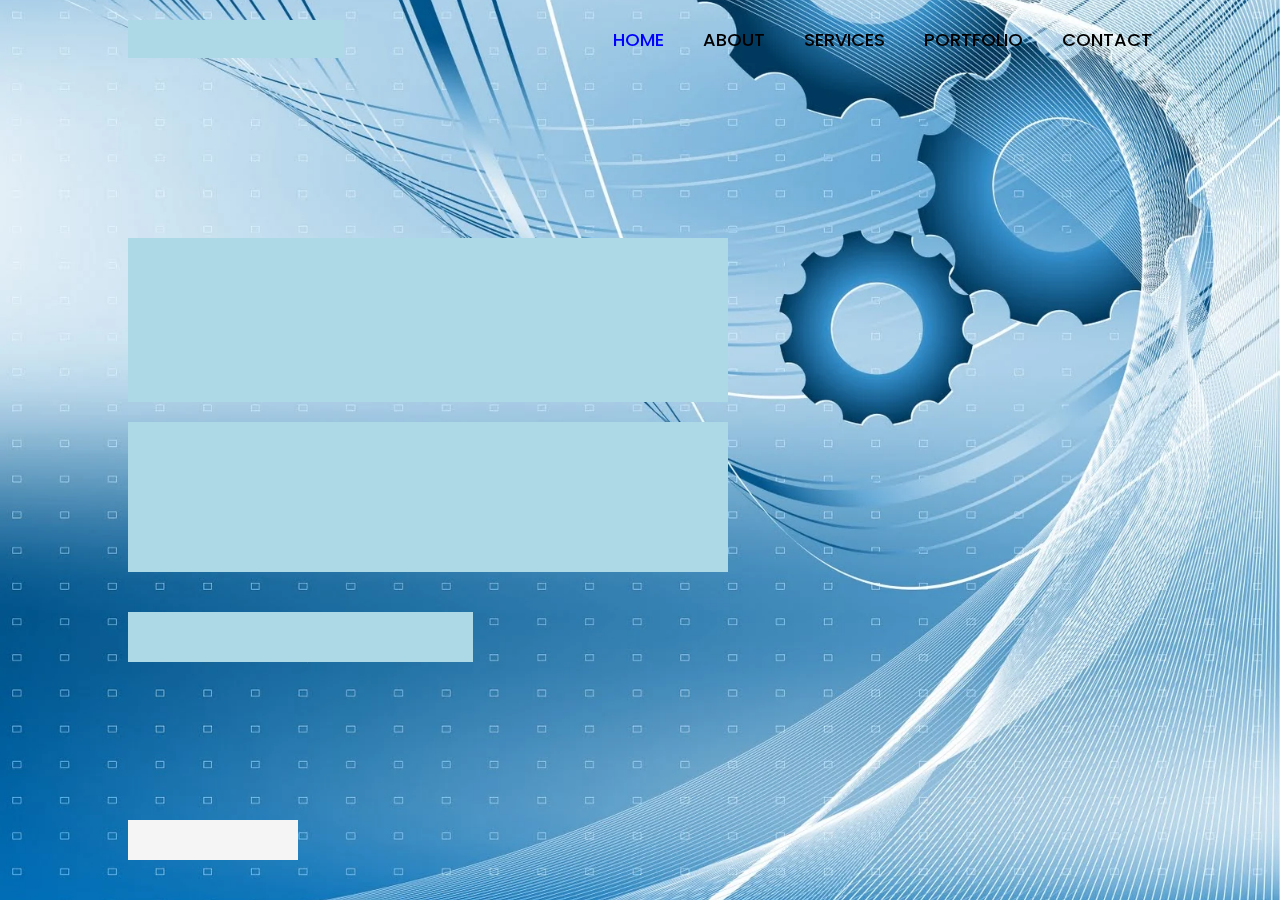
<file: index.html>
<!DOCTYPE html>
<html lang="en">

<head>
    <meta charset="UtF-8">
    <meta http-equiv="X-UA-compatible" content="IE=edge">
    <meta name="viewport" content="width=device-width,initial-scale=1.0">
    <title>TECHNOLOGY AND SOCIETY</title>
    <link rel="stylesheet" href="style.css">
    <link href="https://unpkg.com/boxicons@2.1.4/css/boxicons.min.css" rel="stylesheet">
</head>

<body>
     
    <header class="header">
        <a href="#" class="logo">Gabor&Ramada.</a>

        <nav class="navbar">
            <a href="#" class="active">HOME</a>
            <a href="#">ABOUT</a>
            <a href="#">SERVICES</a>
            <a href="#">PORTFOLIO</a>
            <a href="#">CONTACT</a>
        </nav>
    </header>

    <section class="home">
        <div class="home-content">
            <h1>Hi There!</h1>
            <h3>THIS IS ABOUT TECHNOLOGY AND SOCIETY</h3>
            <p>advancements in technology shaping social structures, behaviors, and interactions while societal needs and values also drive technological innovation. Technologies like the internet, smartphones, and social media have transformed communication, commerce, and access to information, creating both opportunities and challenges such as privacy concerns and social isolation.</p>
            <div class="btn-box">
                <a href="#">Back</a>
                <a href="#">More Info</a>
            </div>
        </div>

        <div class="home-sci">
            <a href="#"><i class='bx bxl-facebook-circle'></i></a>
            <a href="#"><i class='bx bxl-twitter'></i></a>
            <a href="#"><i class='bx bxl-linkedin'></i></a>
        </div>

        <span class="backG-imghover"></span>
    </section>
</body>
</file>
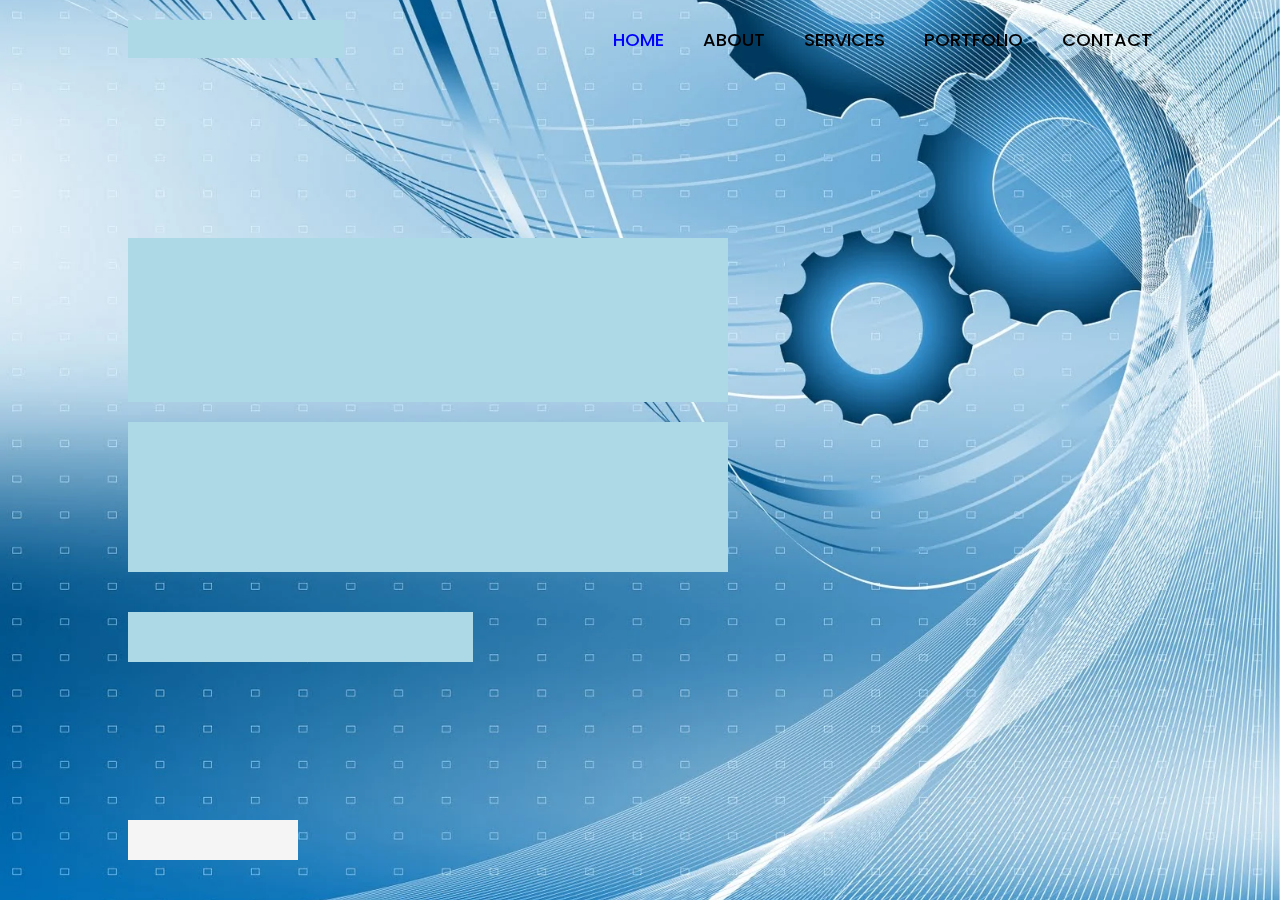
<file: WEB2/index.html>
<!DOCTYPE html>
<html lang="en">

<head>
    <meta charset="UtF-8">
    <meta http-equiv="X-UA-compatible" content="IE=edge">
    <meta name="viewport" content="width=device-width,initial-scale=1.0">
    <title>TECHNOLOGY AND SOCIETY</title>
    <link rel="stylesheet" href="style.css">
    <link href="https://unpkg.com/boxicons@2.1.4/css/boxicons.min.css" rel="stylesheet">
</head>

<body>
     
    <header class="header">
        <a href="#" class="logo">Gabor&Ramada.</a>

        <nav class="navbar">
            <a href="#" class="active">HOME</a>
            <a href="#">ABOUT</a>
            <a href="#">SERVICES</a>
            <a href="#">PORTFOLIO</a>
            <a href="#">CONTACT</a>
        </nav>
    </header>

    <section class="home">
        <div class="home-content">
            <h1>Hi There!</h1>
            <h3>THIS IS ABOUT TECHNOLOGY AND SOCIETY</h3>
            <p>advancements in technology shaping social structures, behaviors, and interactions while societal needs and values also drive technological innovation. Technologies like the internet, smartphones, and social media have transformed communication, commerce, and access to information, creating both opportunities and challenges such as privacy concerns and social isolation.</p>
            <div class="btn-box">
                <a href="#">Back</a>
                <a href="#">More Info</a>
            </div>
        </div>

        <div class="home-sci">
            <a href="#"><i class='bx bxl-facebook-circle'></i></a>
            <a href="#"><i class='bx bxl-twitter'></i></a>
            <a href="#"><i class='bx bxl-linkedin'></i></a>
        </div>

        <span class="backG-imghover"></span>
    </section>
</body>
</file>
<file: style.css>
@import url('https://fonts.googleapis.com/css2?family=Poppins:wght@300;400;500;600;700;800;900&display=swap');

* {
    margin: 0;
    padding: 0;
    box-sizing: border-box;
    font-family: 'Poppins', sans-serif;
}

body {
    background: #081b29;
}

.header {
    position: fixed;
    top: 0;
    left: 0;
    width: 100%;
    padding: 20px 10%;
    background: transparent;
    display: flex;
    justify-content: space-between;
    align-items: center;
    z-index: 100;
}

.logo {
    position: relative;
    font-size: 25px;
    color: rgb(0, 0, 0);
    text-decoration: none;
    font-weight: 600;
}

.logo::before {
    content: '';
    position: absolute;
    top: 0;
    right: 0;
    width: 100%;
    height: 100%;
    background: lightblue;
    animation: showRight 1s ease forwards;
    animation-delay: .4s;
}

.navbar a {
    font-size: 18px;
    color: rgb(0, 0, 0);
    text-decoration: none;
    font-weight: 500;
    margin-left: 35px;
    transition: .3s;
}

.navbar a:hover, .navbar a.active{
    color:blue;
}

.home {
    height: 100vh;
    background: url('RQ0cqg.webp') no-repeat;
    background-size: cover;
    background-position: center;
    display: flex;
    align-items: center;
    padding: 0 10%;
}

.home-content{
    max-width: 600px;
}

.home-content h1 {
    position: relative;
    font-size: 56px;
    font-weight: 700;
    line-height: 1.2;
}

.home-content h1::before {
    content: '';
    position: absolute;
    top: 0;
    right: 0;
    width: 100%;
    height: 100%;
    background: lightblue;
    animation: showRight 1s ease forwards;
    animation-delay: 1s;
}

.home-content h3 {
    position: relative;
    font-size: 32px;
    font-weight: 700;
    color: darkblue;
}

.home-content h3::before {
    content: '';
    position: absolute;
    top: 0;
    right: 0;
    width: 100%;
    height: 100%;
    background: lightblue;
    animation: showRight 1s ease forwards;
    animation-delay: 1.3s;
}


.home-content p {
    position: relative;
    font-size: 16px;
    margin: 20px 0 40px;
} 

.home-content p::before {
    content: '';
    position: absolute;
    top: 0;
    right: 0;
    width: 100%;
    height: 100%;
    background: lightblue;
    animation: showRight 1s ease forwards;
    animation-delay: 1.6s;
}


.home-content .btn-box {
    position: relative;
    display: flex;
    justify-content: space-between;
    width: 345px;
    height: 50px;
}

.home-content .btn-box::before {
    content: '';
    position: absolute;
    top: 0;
    right: 0;
    width: 100%;
    height: 100%;
    background: lightblue;
    animation: showRight 1s ease forwards;
    animation-delay: 1.9s;
    z-index: 2;
}


.btn-box a {
    position: relative;
    display: inline-flex;
    justify-content: center;
    align-items: center;
    width: 150px;
    height: 100%;
    background-color: aqua;
    border: 2px solid black;
    border-radius: 8px;
    font-size: 19px;
    color: #081b29;
    text-decoration: none;
    font-weight: 600;
    letter-spacing: 1px;
    z-index: 1;
    overflow: hidden;
    transition: .5s;
}

.btn-box a:hover {
    color: darkblue;
}

.btn-box a:nth-child(2) {
    background: transparent;
    color: aqua;
}

.btn-box a:nth-child(2):hover {
    color: #081b29;
}

.btn-box a:nth-child(2)::before {
    background: aqua;
}

.btn-box a::before {
    content: '';
    position: absolute;
    top: 0;
    left: 0;
    width: 0;
    height: 100%;
    background: #081b29;
    z-index: -1;
    transition: .5s;
}

.btn-box a:hover::before {
    width: 100%;
}

.home-sci {
    position: absolute;
    bottom: 40px;
    width: 170px;
    display: flex;
    justify-content: space-between;
}

.home-sci::before {
    content: '';
    position: absolute;
    top: 0;
    right: 0;
    width: 100%;
    height: 100%;
    background: whitesmoke;
    animation: showRight 1s ease forwards;
    animation-delay: 2.5s;
    z-index: 2;
}

.home-sci a {
    position: relative;
    display: inline-flex;
    justify-content: center;
    align-items: center;
    width: 40px;
    height: 40px;
    background: transparent;
    border: 2px solid rgb(0, 0, 0);
    border-radius: 50%;
    font-size: 20px;
    color: rgb(0, 0, 0);
    text-decoration: none;
    z-index: 1;
    overflow: hidden;
    transition: .5s;
}

.home-sci a:hover {
    color: darkblue;
}

.home-sci a::before {
    content: '';
    position: absolute;
    top: 0;
    left: 0;
    width: 0;
    height: 100%;
    background: aqua;
    z-index: -1;
    transition: .5s;
}

.home-sci a:hover::before {
    width: 100%;
}


@keyframes showRight {
    100% {
        width: 0;
    }
}
</file>
<file: WEB2/style.css>
@import url('https://fonts.googleapis.com/css2?family=Poppins:wght@300;400;500;600;700;800;900&display=swap');

* {
    margin: 0;
    padding: 0;
    box-sizing: border-box;
    font-family: 'Poppins', sans-serif;
}

body {
    background: #081b29;
}

.header {
    position: fixed;
    top: 0;
    left: 0;
    width: 100%;
    padding: 20px 10%;
    background: transparent;
    display: flex;
    justify-content: space-between;
    align-items: center;
    z-index: 100;
}

.logo {
    position: relative;
    font-size: 25px;
    color: rgb(0, 0, 0);
    text-decoration: none;
    font-weight: 600;
}

.logo::before {
    content: '';
    position: absolute;
    top: 0;
    right: 0;
    width: 100%;
    height: 100%;
    background: lightblue;
    animation: showRight 1s ease forwards;
    animation-delay: .4s;
}

.navbar a {
    font-size: 18px;
    color: rgb(0, 0, 0);
    text-decoration: none;
    font-weight: 500;
    margin-left: 35px;
    transition: .3s;
}

.navbar a:hover, .navbar a.active{
    color:blue;
}

.home {
    height: 100vh;
    background: url('RQ0cqg.webp') no-repeat;
    background-size: cover;
    background-position: center;
    display: flex;
    align-items: center;
    padding: 0 10%;
}

.home-content{
    max-width: 600px;
}

.home-content h1 {
    position: relative;
    font-size: 56px;
    font-weight: 700;
    line-height: 1.2;
}

.home-content h1::before {
    content: '';
    position: absolute;
    top: 0;
    right: 0;
    width: 100%;
    height: 100%;
    background: lightblue;
    animation: showRight 1s ease forwards;
    animation-delay: 1s;
}

.home-content h3 {
    position: relative;
    font-size: 32px;
    font-weight: 700;
    color: darkblue;
}

.home-content h3::before {
    content: '';
    position: absolute;
    top: 0;
    right: 0;
    width: 100%;
    height: 100%;
    background: lightblue;
    animation: showRight 1s ease forwards;
    animation-delay: 1.3s;
}


.home-content p {
    position: relative;
    font-size: 16px;
    margin: 20px 0 40px;
} 

.home-content p::before {
    content: '';
    position: absolute;
    top: 0;
    right: 0;
    width: 100%;
    height: 100%;
    background: lightblue;
    animation: showRight 1s ease forwards;
    animation-delay: 1.6s;
}


.home-content .btn-box {
    position: relative;
    display: flex;
    justify-content: space-between;
    width: 345px;
    height: 50px;
}

.home-content .btn-box::before {
    content: '';
    position: absolute;
    top: 0;
    right: 0;
    width: 100%;
    height: 100%;
    background: lightblue;
    animation: showRight 1s ease forwards;
    animation-delay: 1.9s;
    z-index: 2;
}


.btn-box a {
    position: relative;
    display: inline-flex;
    justify-content: center;
    align-items: center;
    width: 150px;
    height: 100%;
    background-color: aqua;
    border: 2px solid black;
    border-radius: 8px;
    font-size: 19px;
    color: #081b29;
    text-decoration: none;
    font-weight: 600;
    letter-spacing: 1px;
    z-index: 1;
    overflow: hidden;
    transition: .5s;
}

.btn-box a:hover {
    color: darkblue;
}

.btn-box a:nth-child(2) {
    background: transparent;
    color: aqua;
}

.btn-box a:nth-child(2):hover {
    color: #081b29;
}

.btn-box a:nth-child(2)::before {
    background: aqua;
}

.btn-box a::before {
    content: '';
    position: absolute;
    top: 0;
    left: 0;
    width: 0;
    height: 100%;
    background: #081b29;
    z-index: -1;
    transition: .5s;
}

.btn-box a:hover::before {
    width: 100%;
}

.home-sci {
    position: absolute;
    bottom: 40px;
    width: 170px;
    display: flex;
    justify-content: space-between;
}

.home-sci::before {
    content: '';
    position: absolute;
    top: 0;
    right: 0;
    width: 100%;
    height: 100%;
    background: whitesmoke;
    animation: showRight 1s ease forwards;
    animation-delay: 2.5s;
    z-index: 2;
}

.home-sci a {
    position: relative;
    display: inline-flex;
    justify-content: center;
    align-items: center;
    width: 40px;
    height: 40px;
    background: transparent;
    border: 2px solid rgb(0, 0, 0);
    border-radius: 50%;
    font-size: 20px;
    color: rgb(0, 0, 0);
    text-decoration: none;
    z-index: 1;
    overflow: hidden;
    transition: .5s;
}

.home-sci a:hover {
    color: darkblue;
}

.home-sci a::before {
    content: '';
    position: absolute;
    top: 0;
    left: 0;
    width: 0;
    height: 100%;
    background: aqua;
    z-index: -1;
    transition: .5s;
}

.home-sci a:hover::before {
    width: 100%;
}


@keyframes showRight {
    100% {
        width: 0;
    }
}
</file>
